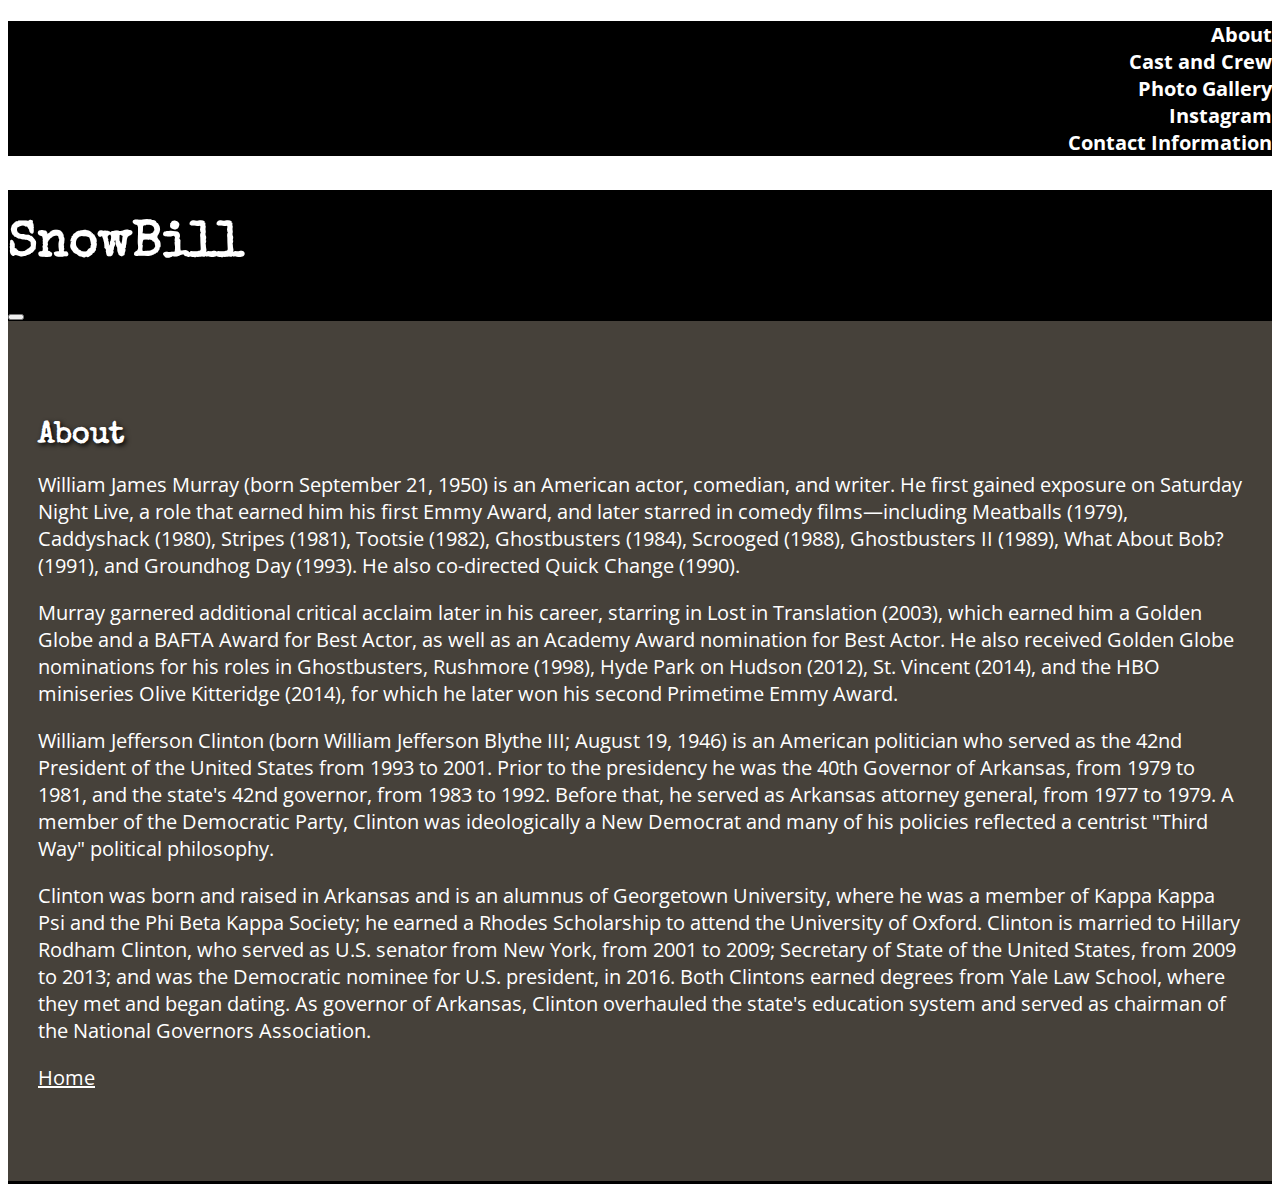
<file: about.html>
<!DOCTYPE html>

<html lang="en">

  <head>
    <!-- Required meta tags -->
    <meta charset="utf-8">
    <meta name="viewport" content="width=device-width, initial-scale=1, shrink-to-fit=no">

    <!-- Bootstrap CSS -->
    <link rel="stylesheet" href="https://maxcdn.bootstrapcdn.com/bootstrap/4.0.0-beta/css/bootstrap.min.css" integrity="sha384-/Y6pD6FV/Vv2HJnA6t+vslU6fwYXjCFtcEpHbNJ0lyAFsXTsjBbfaDjzALeQsN6M" crossorigin="anonymous">

    <!-- My CSS -->
    <link rel="stylesheet" href="styles/main.css">

    <!-- Google Fonts -->
    <link href="https://fonts.googleapis.com/css?family=Open+Sans+Condensed:300|Special+Elite" rel="stylesheet">

    <title>Snow Bill</title>
  </head>

  <body id="ali-theme" class="body-text">

  <section>
    <div class="pos-f-t">
      <div class="collapse nav-main" id="navbarToggleExternalContent">
        <div class="nav-main p-4">
          <h4 class="text-white">
            <nav>
              <ul class="nav-main-links">
              <li><a href="#about">About</a></li>
              <li><a href="#cast">Cast and Crew</a></li>
              <li><a href="#photogallery">Photo Gallery</a></li>
              <li><a href="#instagram">Instagram</a></li>
              <li><a href="#contactinfo">Contact Information</a></li>
            </ul>
            </nav>
          </h4>
        </div>
      </div>

      <nav class="navbar navbar-dark nav-main">
        <h1 class="title-main">SnowBill</h1>
        <button class="navbar-toggler" type="button" data-toggle="collapse" data-target="#navbarToggleExternalContent" aria-controls="navbarToggleExternalContent" aria-expanded="false" aria-label="Toggle navigation">
          <span class="navbar-toggler-icon"></span>
        </button>
      </nav>

    </div>
  </section>

  <section class="section-theme section-about">
    <div class="col-12">
      <h1 class="title-section">
        About
      </h1>

      <p>William James Murray (born September 21, 1950) is an American actor, comedian, and writer. He first gained exposure on Saturday Night Live, a role that earned him his first Emmy Award, and later starred in comedy films—including Meatballs (1979), Caddyshack (1980), Stripes (1981), Tootsie (1982), Ghostbusters (1984), Scrooged (1988), Ghostbusters II (1989), What About Bob? (1991), and Groundhog Day (1993). He also co-directed Quick Change (1990). </p>

      <p>Murray garnered additional critical acclaim later in his career, starring in Lost in Translation (2003), which earned him a Golden Globe and a BAFTA Award for Best Actor, as well as an Academy Award nomination for Best Actor. He also received Golden Globe nominations for his roles in Ghostbusters, Rushmore (1998), Hyde Park on Hudson (2012), St. Vincent (2014), and the HBO miniseries Olive Kitteridge (2014), for which he later won his second Primetime Emmy Award. </p>

      <p>William Jefferson Clinton (born William Jefferson Blythe III; August 19, 1946) is an American politician who served as the 42nd President of the United States from 1993 to 2001. Prior to the presidency he was the 40th Governor of Arkansas, from 1979 to 1981, and the state's 42nd governor, from 1983 to 1992. Before that, he served as Arkansas attorney general, from 1977 to 1979. A member of the Democratic Party, Clinton was ideologically a New Democrat and many of his policies reflected a centrist "Third Way" political philosophy.</p>

      <p>Clinton was born and raised in Arkansas and is an alumnus of Georgetown University, where he was a member of Kappa Kappa Psi and the Phi Beta Kappa Society; he earned a Rhodes Scholarship to attend the University of Oxford. Clinton is married to Hillary Rodham Clinton, who served as U.S. senator from New York, from 2001 to 2009; Secretary of State of the United States, from 2009 to 2013; and was the Democratic nominee for U.S. president, in 2016. Both Clintons earned degrees from Yale Law School, where they met and began dating. As governor of Arkansas, Clinton overhauled the state's education system and served as chairman of the National Governors Association.</p>

      <a href="index.html" class="see-more">
        Home
      </a>
    </div>
  </section>

  <!-- Bootstrap Javascript -->

  <script src="https://code.jquery.com/jquery-3.2.1.slim.min.js" integrity="sha384-KJ3o2DKtIkvYIK3UENzmM7KCkRr/rE9/Qpg6aAZGJwFDMVNA/GpGFF93hXpG5KkN" crossorigin="anonymous"></script>

  <script src="https://cdnjs.cloudflare.com/ajax/libs/popper.js/1.11.0/umd/popper.min.js" integrity="sha384-b/U6ypiBEHpOf/4+1nzFpr53nxSS+GLCkfwBdFNTxtclqqenISfwAzpKaMNFNmj4" crossorigin="anonymous"></script>

  <script src="https://maxcdn.bootstrapcdn.com/bootstrap/4.0.0-beta/js/bootstrap.min.js" integrity="sha384-h0AbiXch4ZDo7tp9hKZ4TsHbi047NrKGLO3SEJAg45jXxnGIfYzk4Si90RDIqNm1" crossorigin="anonymous"></script>

  </body>
</html>
</file>
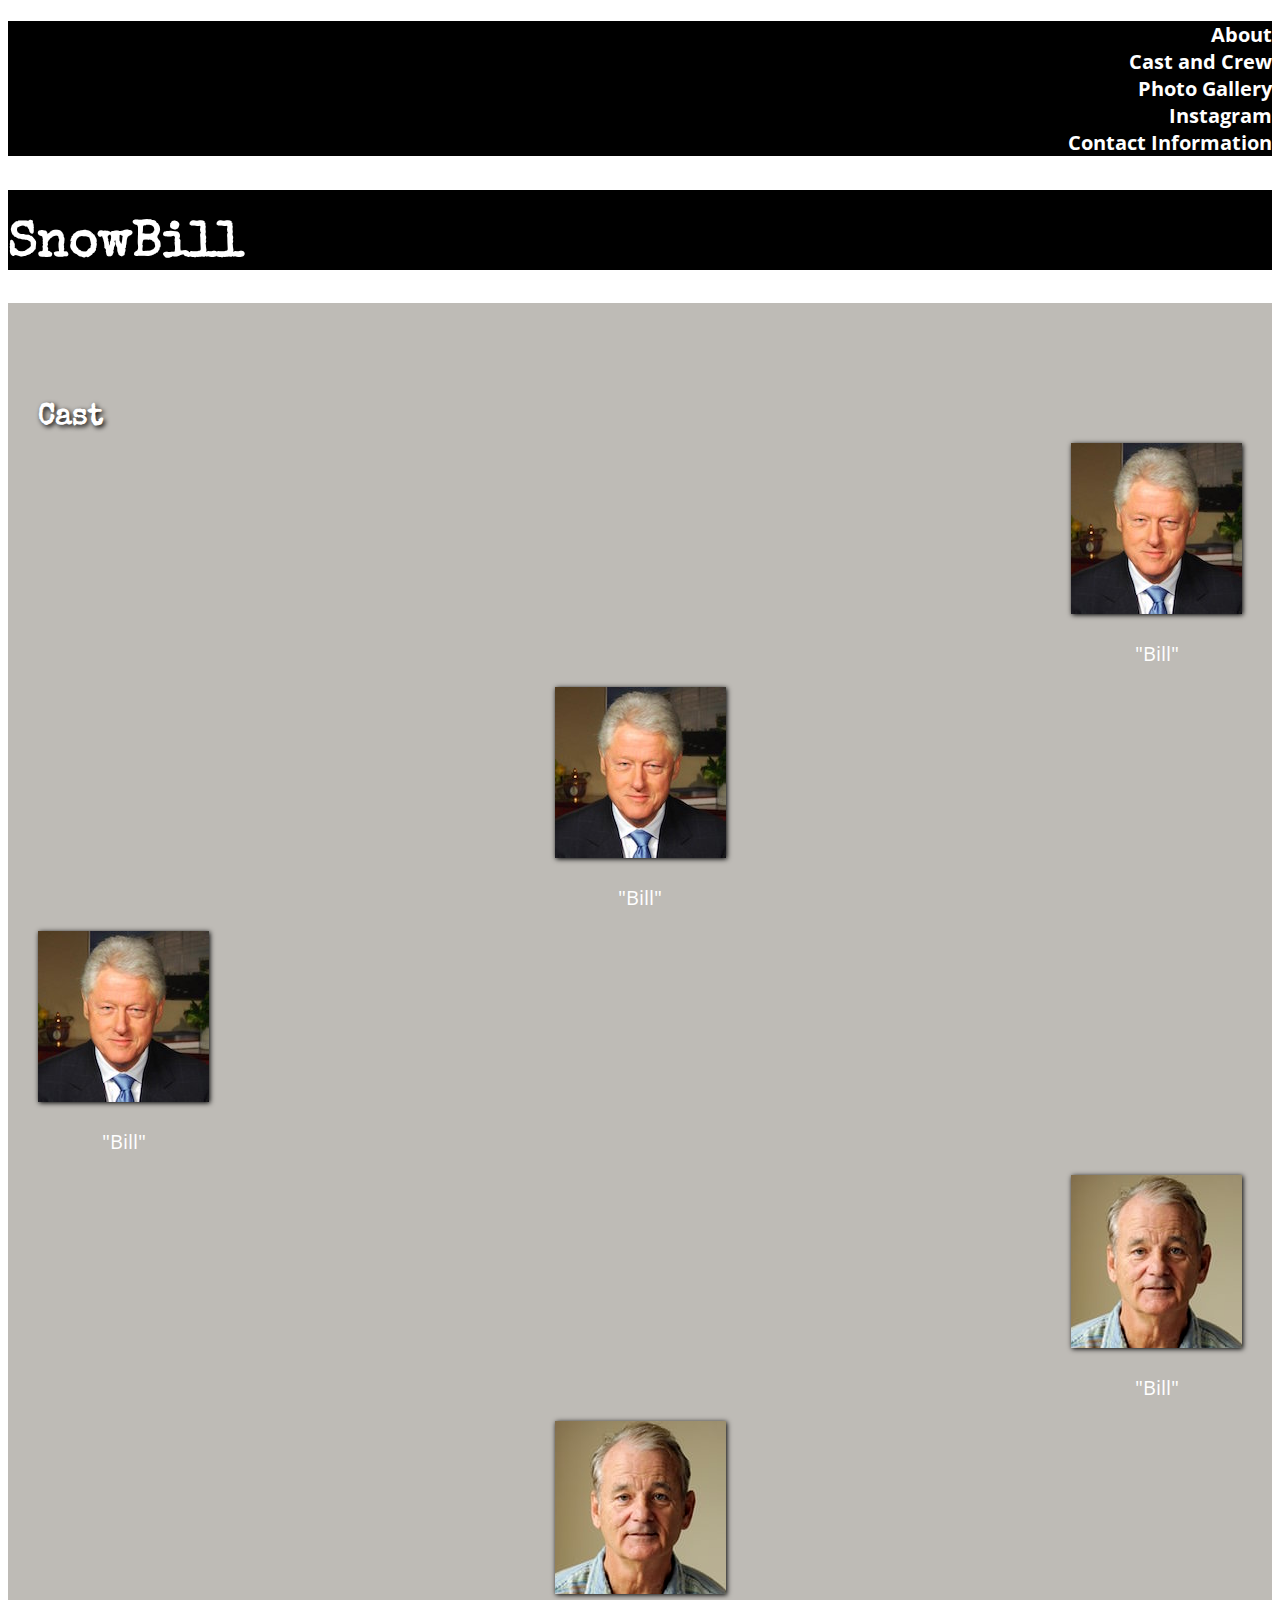
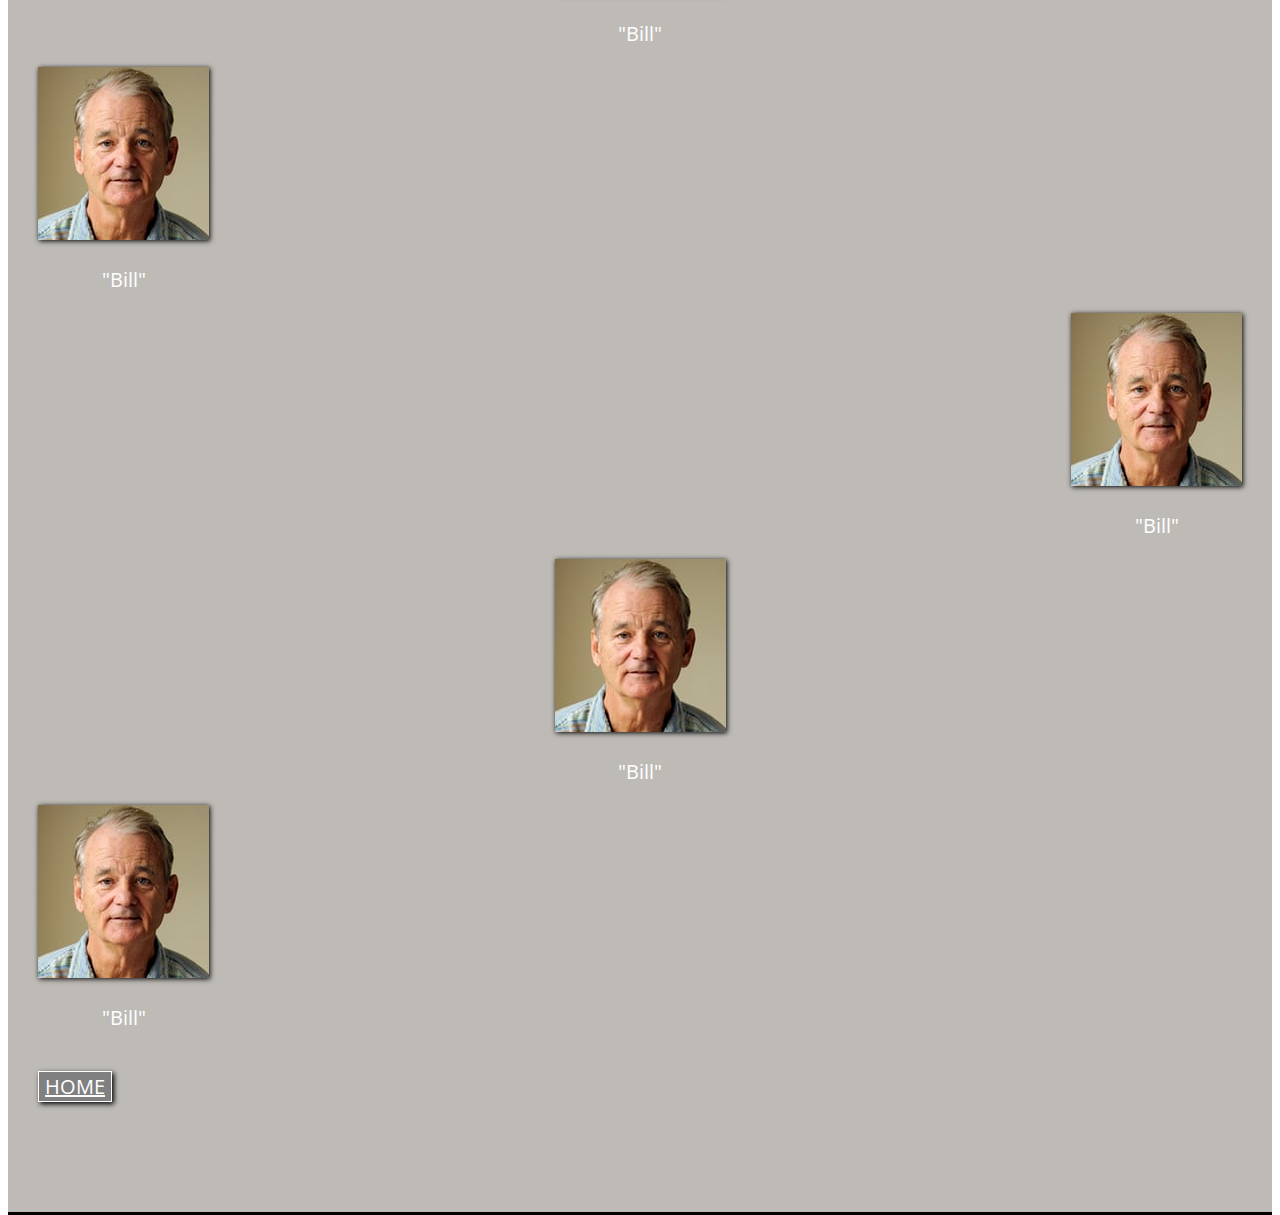
<file: cast.html>
<!DOCTYPE html>

<html lang="en">

  <head>
    <!-- Required meta tags -->
    <meta charset="utf-8">
    <meta name="viewport" content="width=device-width, initial-scale=1, shrink-to-fit=no">

    <!-- Bootstrap CSS -->
    <link rel="stylesheet" href="https://maxcdn.bootstrapcdn.com/bootstrap/4.0.0-beta/css/bootstrap.min.css" integrity="sha384-/Y6pD6FV/Vv2HJnA6t+vslU6fwYXjCFtcEpHbNJ0lyAFsXTsjBbfaDjzALeQsN6M" crossorigin="anonymous">

    <!-- My CSS -->
    <link rel="stylesheet" href="styles/main.css">

    <!-- Google Fonts -->
    <link href="https://fonts.googleapis.com/css?family=Open+Sans+Condensed:300|Special+Elite" rel="stylesheet">

    <title>Snow Bill</title>
  </head>

  <body id="ali-theme" class="body-text">

  <section>
    <div class="pos-f-t">
      <div class="collapse nav-main" id="navbarToggleExternalContent">
        <div class="nav-main p-4">
          <h4 class="text-white">
            <nav>
              <ul class="nav-main-links">
              <li><a href="#about">About</a></li>
              <li><a href="#cast">Cast and Crew</a></li>
              <li><a href="#photogallery">Photo Gallery</a></li>
              <li><a href="#instagram">Instagram</a></li>
              <li><a href="#contactinfo">Contact Information</a></li>
            </ul>
            </nav>
          </h4>
        </div>
      </div>


      <nav class="navbar navbar-dark nav-main">
        <h1 class="title-main">SnowBill</h1>
      </nav>

    </div>
  </section>

  <section class="section-theme section-cast">
    <div class="col-12">
      <h1 class="title-section">
      Cast
      </h1>

      <div class="row">

       <div class="col-4 right-justify">
          <div class="right-justify-inner">
            <img src="images/bill1.jpg" class="img-cast rounded-circle">
            <p>"Bill"</p>
          </div>
        </div>      

        <div class="col-4 centered">
          <img src="images/bill1.jpg" class="img-cast rounded-circle">
          <p>"Bill"</p>
        </div>

        <div class="col-4 left-justify">
          <div class="left-justify-inner">
            <img src="images/bill1.jpg" class="img-cast rounded-circle">
            <p>"Bill"</p>
          </div>
        </div>

        <div class="col-4 right-justify">
          <div class="right-justify-inner">
            <img src="images/bill2.jpg" class="img-cast rounded-circle">
            <p>"Bill"</p>
          </div>
        </div>

        <div class="col-4 centered">
          <img src="images/bill2.jpg" class="img-cast rounded-circle">
         <p>"Bill"</p>
        </div>

        <div class="col-4 left-justify">
          <div class="left-justify-inner">
            <img src="images/bill2.jpg" class="img-cast rounded-circle">
            <p>"Bill"</p>
          </div>
        </div>

        <div class="col-4 right-justify">
          <div class="right-justify-inner">
            <img src="images/bill2.jpg" class="img-cast rounded-circle">
            <p>"Bill"</p>
          </div>
        </div>

        <div class="col-4 centered">
          <img src="images/bill2.jpg" class="img-cast rounded-circle">
         <p>"Bill"</p>
        </div>

        <div class="col-4 left-justify">
          <div class="left-justify-inner">
            <img src="images/bill2.jpg" class="img-cast rounded-circle">
            <p>"Bill"</p>
          </div>
        </div>

      </div>

      <button type="button" class="btn btn-dark">
        <a href="index.html" class="see-more">
          HOME
        </a>
      </button>
    </section>


  <!-- Bootstrap Javascript -->

  <script src="https://code.jquery.com/jquery-3.2.1.slim.min.js" integrity="sha384-KJ3o2DKtIkvYIK3UENzmM7KCkRr/rE9/Qpg6aAZGJwFDMVNA/GpGFF93hXpG5KkN" crossorigin="anonymous"></script>

  <script src="https://cdnjs.cloudflare.com/ajax/libs/popper.js/1.11.0/umd/popper.min.js" integrity="sha384-b/U6ypiBEHpOf/4+1nzFpr53nxSS+GLCkfwBdFNTxtclqqenISfwAzpKaMNFNmj4" crossorigin="anonymous"></script>

  <script src="https://maxcdn.bootstrapcdn.com/bootstrap/4.0.0-beta/js/bootstrap.min.js" integrity="sha384-h0AbiXch4ZDo7tp9hKZ4TsHbi047NrKGLO3SEJAg45jXxnGIfYzk4Si90RDIqNm1" crossorigin="anonymous"></script>

  </body>
</html>
</file>
<file: styles/main.css>
html, body {
	height: 100%;
	min-height: 100%;
}

#ali-theme .body-text {
	font-size: 20px;
	color: white;
}

#ali-theme .centered {
	text-align: center;

}

#ali-theme .right-justify {
	display: flex;
	justify-content: flex-end;
}

#ali-theme .right-justify-inner {
	text-align: center;
	float: right;
}

#ali-theme .left-justify {
	display: flex;
	justify-content: flex-start;
}

#ali-theme .left-justify-inner {
	text-align: center;
	float: left;
}

#ali-theme .remove-padding {
	padding: 0px;
	margin: 0px;
}

#ali-theme .nav-main {
	background-color: black;
}

#ali-theme .nav-mobile {
	padding-bottom: 0 !important;
} 

#ali-theme .nav-full {
	margin-top: -1.25rem;
}

#ali-theme ul.nav-main-links {
	list-style: none;
	text-align: right;
}

#ali-theme .nav-main a {
	font-size: 20px;
	color: white;
	font-family: 'Open Sans Condensed', sans-serif;
	text-decoration: none;
}

#ali-theme .title-main {
	font-family: 'Special Elite', cursive;
	font-size: 50px;
	color: white;
	padding-top: 30px;
}

#ali-theme .video-main {
}

#ali-theme .title-section {
	font-family: 'Special Elite', cursive;
	font-size: 30px;
	color: white;
	margin: 10px 0;
	text-shadow: 2px 2px 5px black;

}

#ali-theme .see-more {
	color: white;
	font-family: 'Open Sans Condensed', sans-serif;
	font-size: 20px;
	margin: 10px 0;
}

#ali-theme .btn {
	margin: 20px 0;
	box-shadow: 2px 2px 5px black;
	border: 1px solid white;
	background-color: gray;
}

#ali-theme button:hover {
	opacity: 0.5;
}

#ali-theme .section-theme {
	color: white;
	font-family: 'Open Sans Condensed', sans-serif;
	font-size: 20px;
	padding: 90px 30px;
	border-bottom: 3px solid black;
}

#ali-theme .section-theme-height {
	min-height: 100%;
	display: flex;
	align-items: center;
}

#ali-theme .section-about {
	background-color: #46413A;
	font-family: 'Open Sans Condensed', sans-serif;
}

#ali-theme .section-cast {
	background-color: #BEBBB6;
}


#ali-theme .img-cast {
	max-width: 100%;
	height: auto;
	box-shadow: 1px 1px 5px black;
}

#ali-theme div.row img:hover {
	opacity: 0.5;
}


#ali-theme .img-popup {
	float: left;
	padding-right: 10px;
	box-shadow: 0px 0px 0px;
}

#ali-theme .section-photogallery {
	background-color: #020204;
}

#ali-theme .carosel-container {
	width: 50%;
}

#ali-theme .img-slideshow {
	height: 250px;
}

#ali-theme .section-instagram {
	background-color: #464239;
}

#ali-theme .section-contactinfo {
	background-color: #22222A;
}

#ali-theme .contactinfo {
	padding: 20px;
}

#ali-theme .img-socialmedia {
	width: 50px;
	margin: 5px;
}


#ali-theme .slick-arrow {
	display: none !important;
}
</file>
